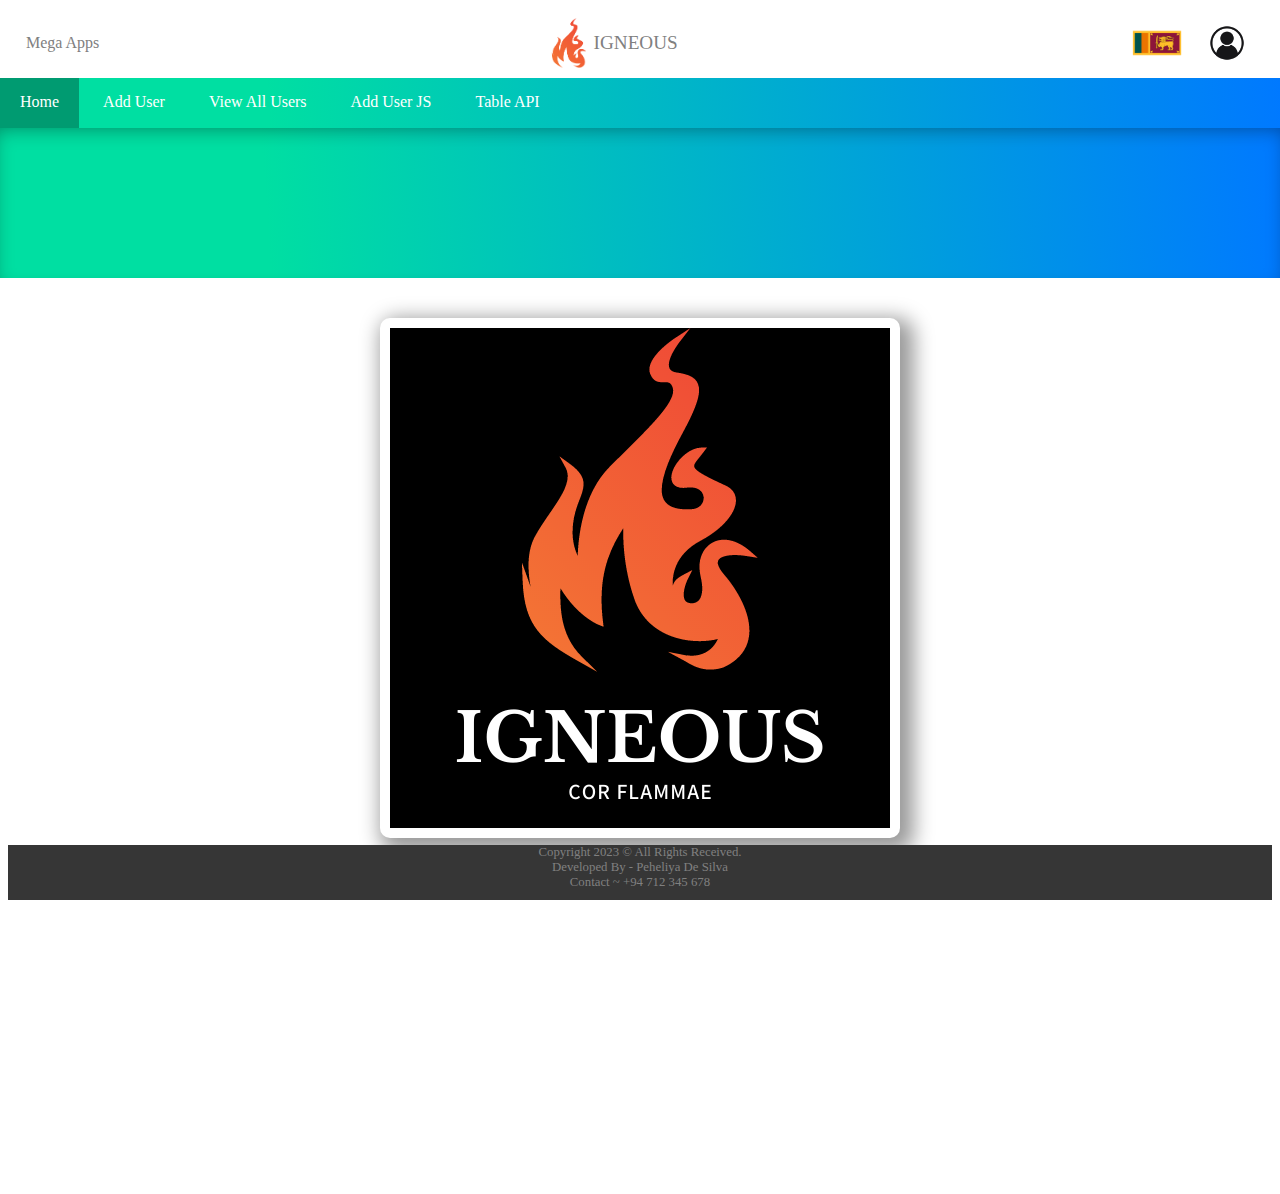
<file: index.html>
<!DOCTYPE html>
<html lang="en">
<head>
    <meta charset="UTF-8">
    <title>Home</title>
    <link href="style.css" rel="stylesheet">
</head>
<body>
<header>
    <div class="logo">
        <p>&nbsp;&nbsp;Mega Apps</p>
        <img alt="Logo" class="logo-image" height="50px" src="logo.png">
        <p class="logo-text">IGNEOUS</p>
        <img src="sl.ico" class="logo-user-icon">
        <img src="user.jpg" class="logo-user-icon">
    </div>

    <nav id="nav-1">
        <a class="nav-text" href="index.html" id="active-page">Home</a>
        <a class="nav-text" href="addUser.html">Add User</a>
        <a class="nav-text" href="viewUser.html">View All Users</a>
        <a class="nav-text" href="userJS.html">Add User JS</a>
        <a class="nav-text" href="tableAPI.html">Table API</a>
    </nav>
    <nav id="nav-2"></nav>
</header>

<main style="height: 800px">
    <img alt="full-logo" class="index-image center" src="logo1.png">
</main>
<footer>
    <p class="footer">
        Copyright 2023 &copy; All Rights Received.<br> Developed By - Peheliya De Silva<br/> Contact ~ +94 712 345 678
    </p>
</footer>
</body>
</html>
</file>
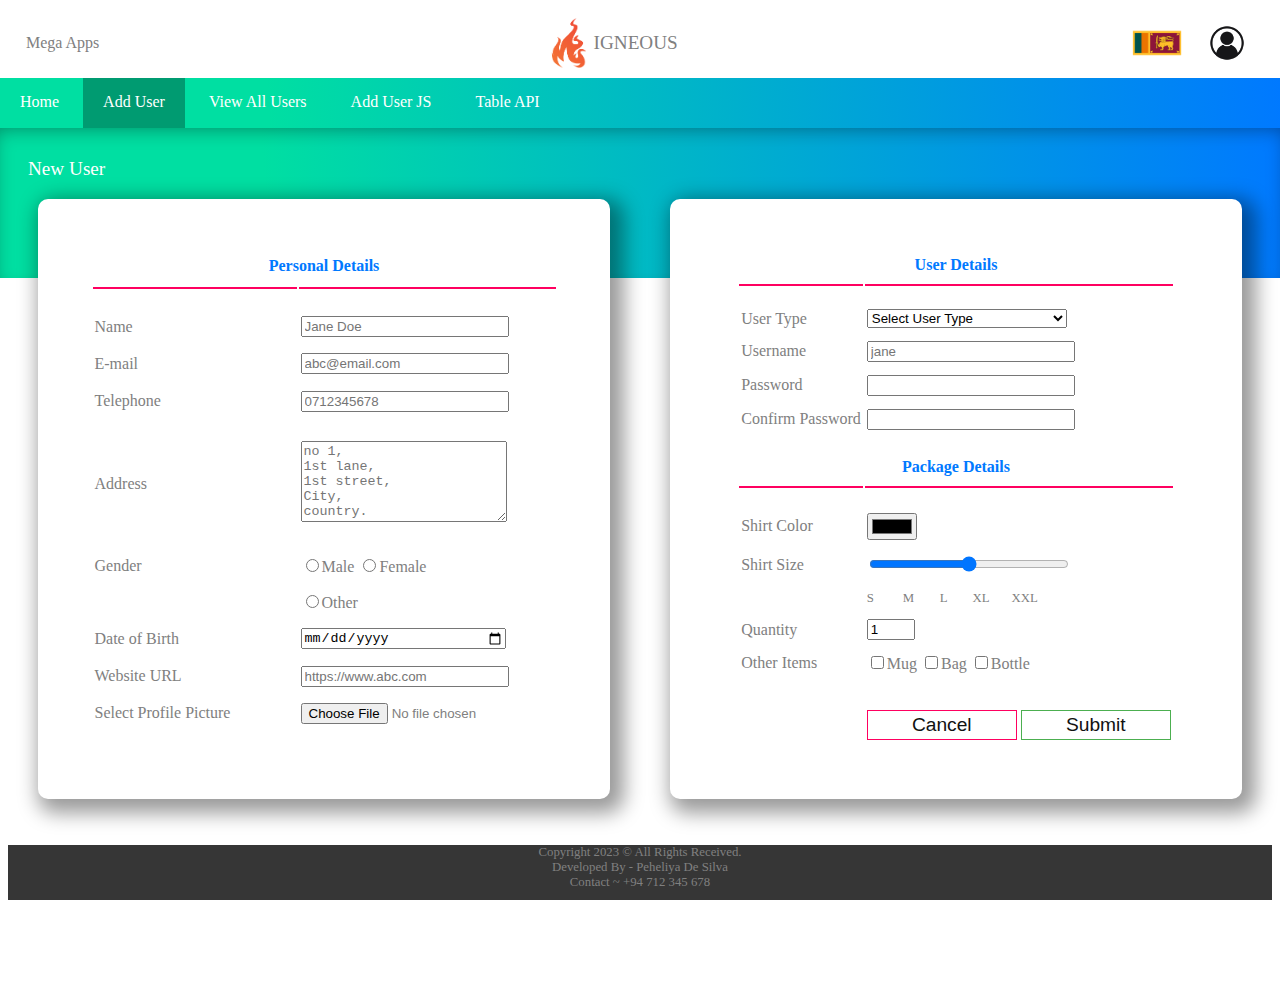
<file: addUser.html>
<!DOCTYPE html>
<html lang="en">
<head>
    <meta charset="UTF-8">
    <title>Add User</title>
    <link href="style.css" rel="stylesheet">
</head>
<body>
<header>
    <div class="logo">
        <p>&nbsp;&nbsp;Mega Apps</p>
        <img alt="Logo" class="logo-image" height="50px" src="logo.png">
        <p class="logo-text">IGNEOUS</p>
        <img class="logo-user-icon" src="sl.ico">
        <img class="logo-user-icon" src="user.jpg">
    </div>

    <nav id="nav-1">
        <a class="nav-text" href="index.html">Home</a>
        <a class="nav-text" href="addUser.html" id="active-page">Add User</a>
        <a class="nav-text" href="viewUser.html">View All Users</a>
        <a class="nav-text" href="userJS.html">Add User JS</a>
        <a class="nav-text" href="tableAPI.html">Table API</a>
    </nav>
    <nav id="nav-2"></nav>
</header>

<main>
    <p class="main-title">New User</p>
    <form action="">
        <section id="sec-1">
            <div class="p1-left-content">
                <table id="table-p1-l">
                    <tbody>
                    <tr>
                        <th class="title-2" colspan="2">Personal Details</th>
                    </tr>
                    <tr>
                        <td class="bottom-line"></td>
                        <td class="bottom-line"></td>
                    </tr>
                    <tr>
                        <td id="left-side"><label for="name">Name</label></td>
                        <td><input class="full-width" id="name" placeholder="Jane Doe" type="text"/></td>
                    </tr>
                    <tr>
                        <td><label for="email">E-mail</label></td>
                        <td><input class="full-width" id="email" placeholder="abc@email.com" type="email"/></td>
                    </tr>
                    <tr>
                        <td><label for="tel">Telephone</label></td>
                        <td><input class="full-width" id="tel" maxlength="10" minlength="10" placeholder="0712345678"
                                   type="tel"/>
                        </td>
                    </tr>
                    <tr>
                        <td><label for="address" spellcheck="true">Address</label></td>
                        <td><Textarea class="full-width" id="address"
                                      placeholder="no 1,&#013;1st lane,&#013;1st street,&#013;City,&#013;country."
                                      rows="5"></Textarea></td>
                    </tr>
                    <tr>
                        <td><label>Gender</label></td>
                        <td><input name="sex" type="radio" value="m"/><label>Male</label>
                            <input name="sex" type="radio" value="f"/><label>Female</label>
                        </td>
                    </tr>
                    <tr>
                        <td></td>
                        <td><input name="sex" type="radio" value="o"/><label>Other</label></td>
                    </tr>
                    <tr>
                        <td><label for="dob">Date of Birth</label></td>
                        <td><input class="full-width" id="dob" placeholder="Jane Doe" type="date"/></td>
                    </tr>
                    <tr>
                        <td><label for="web">Website URL</label></td>
                        <td><input class="full-width" id="web" placeholder="https://www.abc.com" type="url"/></td>
                    </tr>
                    <tr>
                        <td><label for="dp">Select Profile Picture</label></td>
                        <td><input accept="image/jpeg" id="dp" type="file"/></td>
                    </tr>
                    <tr>
                        <td height="10px"></td>
                    </tr>
                    </tbody>
                </table>
            </div>
            <div class="p1-right-content">
                <table id="table-p1-r">
                    <tbody>
                    <tr>
                        <th class="title-2" colspan="2">User Details</th>
                    </tr>
                    <tr>
                        <td class="bottom-line"></td>
                        <td class="bottom-line"></td>
                    </tr>
                    <tr>
                        <td><label for="type">User Type</label></td>
                        <td>
                            <select class="full-width" id="type">
                                <option value="">Select User Type</option>
                                <option value="1">Administrator</option>
                                <option value="2">Standard</option>
                                <option value="3">Staff</option>
                                <option value="4">Guest</option>
                            </select>
                        </td>
                    </tr>
                    <tr>
                        <td><label for="un">Username</label></td>
                        <td><input class="full-width" id="un" placeholder="jane" type="text"></td>
                    </tr>
                    <tr>
                        <td><label for="pw">Password</label></td>
                        <td><input class="full-width" id="pw" type="password"></td>
                    </tr>
                    <tr>
                        <td><label for="cpw">Confirm Password</label></td>
                        <td><input class="full-width" id="cpw" type="password"></td>
                    </tr>
                    <tr>
                        <td height="10px"></td>
                    </tr>
                    <tr>
                        <th class="title-2" colspan="2">Package Details</th>
                    </tr>
                    <tr>
                        <td class="bottom-line"></td>
                        <td class="bottom-line"></td>
                    </tr>
                    <tr>
                        <td><label for="shirt-color">Shirt Color</label></td>
                        <td><input id="shirt-color" type="color"/></td>
                    </tr>
                    <tr>
                        <td><label for="shirt-size">Shirt Size</label></td>
                        <td><input class="full-width" id="shirt-size" max="4" min="0" type="range"/></td>
                    </tr>
                    <tr>
                        <td></td>
                        <td><label class="shirt-size-text">S &nbsp;&nbsp;&nbsp;&nbsp;&nbsp;&nbsp;&nbsp; M &nbsp;&nbsp;&nbsp;&nbsp;&nbsp;&nbsp;&nbsp;L
                            &nbsp;&nbsp;&nbsp;&nbsp;&nbsp;&nbsp;&nbsp;XL &nbsp;&nbsp;&nbsp;&nbsp;&nbsp;&nbsp;XXL</label>
                        </td>
                    </tr>
                    <tr>
                        <td><label for="qty">Quantity</label></td>
                        <td><input id="qty" max="5" min="1" placeholder="1" type="number" value="1"/></td>
                    </tr>
                    <tr>
                        <td><label>Other Items</label></td>
                        <td>
                            <input name="other" type="checkbox" value="mug"/><label>Mug</label>
                            <input name="other" type="checkbox" value="bag"/><label>Bag</label>
                            <input name="other" type="checkbox" value="bottle"/><label>Bottle</label>
                        </td>
                    </tr>
                    <tr>
                        <td></td>
                        <td></td>
                    </tr>
                    <tr>
                        <td height="10px"></td>
                    </tr>
                    <tr>
                        <td></td>
                        <td>
                            <input class="btn-delete reset" name="reset" type="reset" value="Cancel">
                            <input class="btn-edit submit" name="submit" type="submit" value="Submit">
                        </td>
                    </tr>
                    </tbody>
                </table>
            </div>
        </section>
    </form>
</main>
<footer>
    <p class="footer">
        Copyright 2023 &copy; All Rights Received.<br> Developed By - Peheliya De Silva<br/> Contact ~ +94 712 345 678
    </p>
</footer>
</body>
</html>
</file>
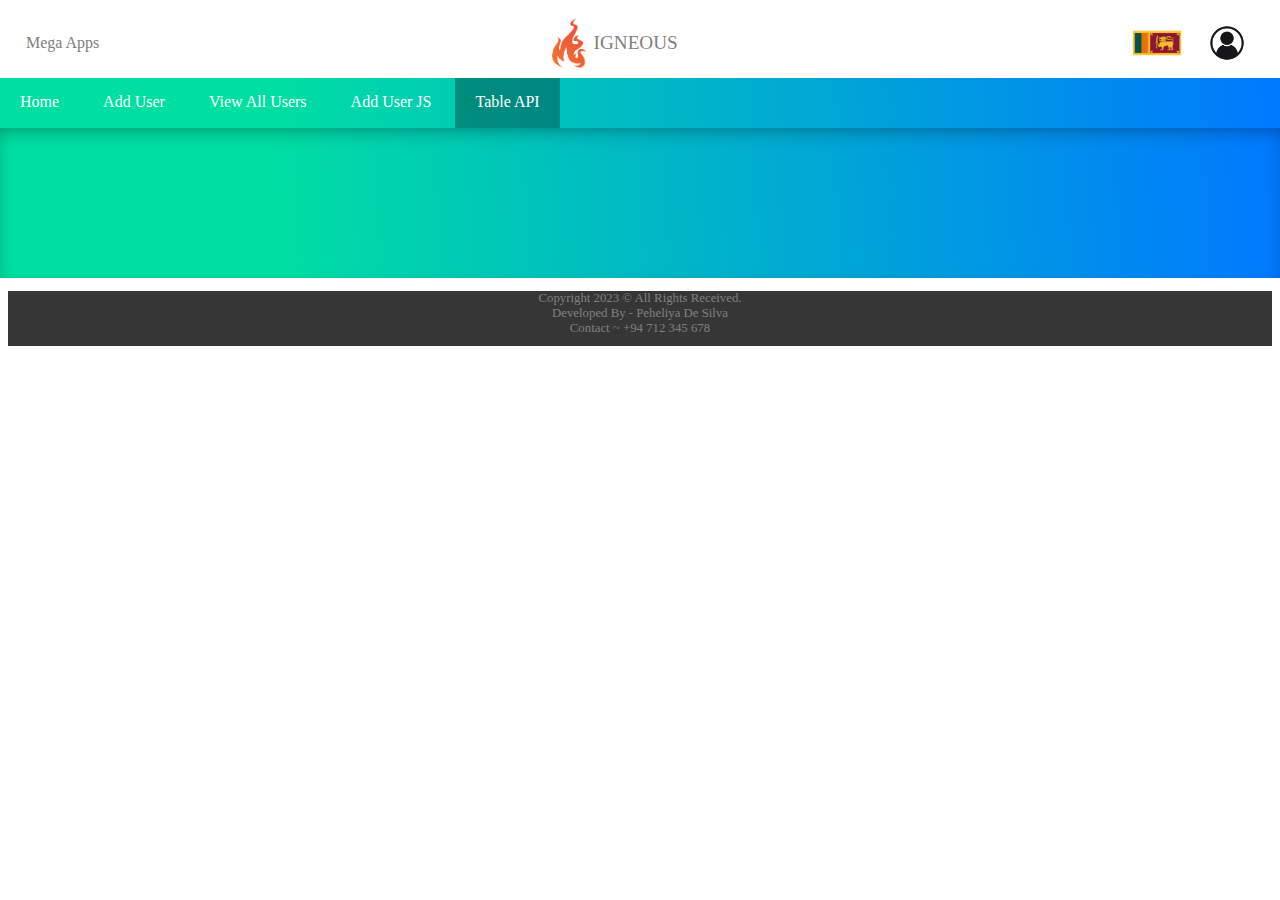
<file: tableAPI.html>
<!DOCTYPE html>
<html lang="en">
<head>
    <meta charset="UTF-8">
    <title>Add User JS</title>
    <link href="style.css" rel="stylesheet">
    <script src="script.js"></script>
</head>
<body>
<header>
    <div class="logo">
        <p>&nbsp;&nbsp;Mega Apps</p>
        <img alt="Logo" class="logo-image" height="50px" src="logo.png">
        <p class="logo-text">IGNEOUS</p>
        <img class="logo-user-icon" src="sl.ico" alt="country icon">
        <img class="logo-user-icon" src="user.jpg" alt="user icon">
    </div>

    <nav id="nav-1">
        <a class="nav-text" href="index.html">Home</a>
        <a class="nav-text" href="addUser.html">Add User</a>
        <a class="nav-text" href="viewUser.html">View All Users</a>
        <a class="nav-text" href="userJS.html">Add User JS</a>
        <a class="nav-text" href="tableAPI.html" id="active-page">Table API</a>
    </nav>
    <nav id="nav-2"></nav>
</header>

<main>

</main>

<footer>
    <p class="footer">
        Copyright 2023 &copy; All Rights Received.<br> Developed By - Peheliya De Silva<br/> Contact ~ +94 712 345 678
    </p>
</footer>
</body>
</html>
    
</body>
</html>
</file>
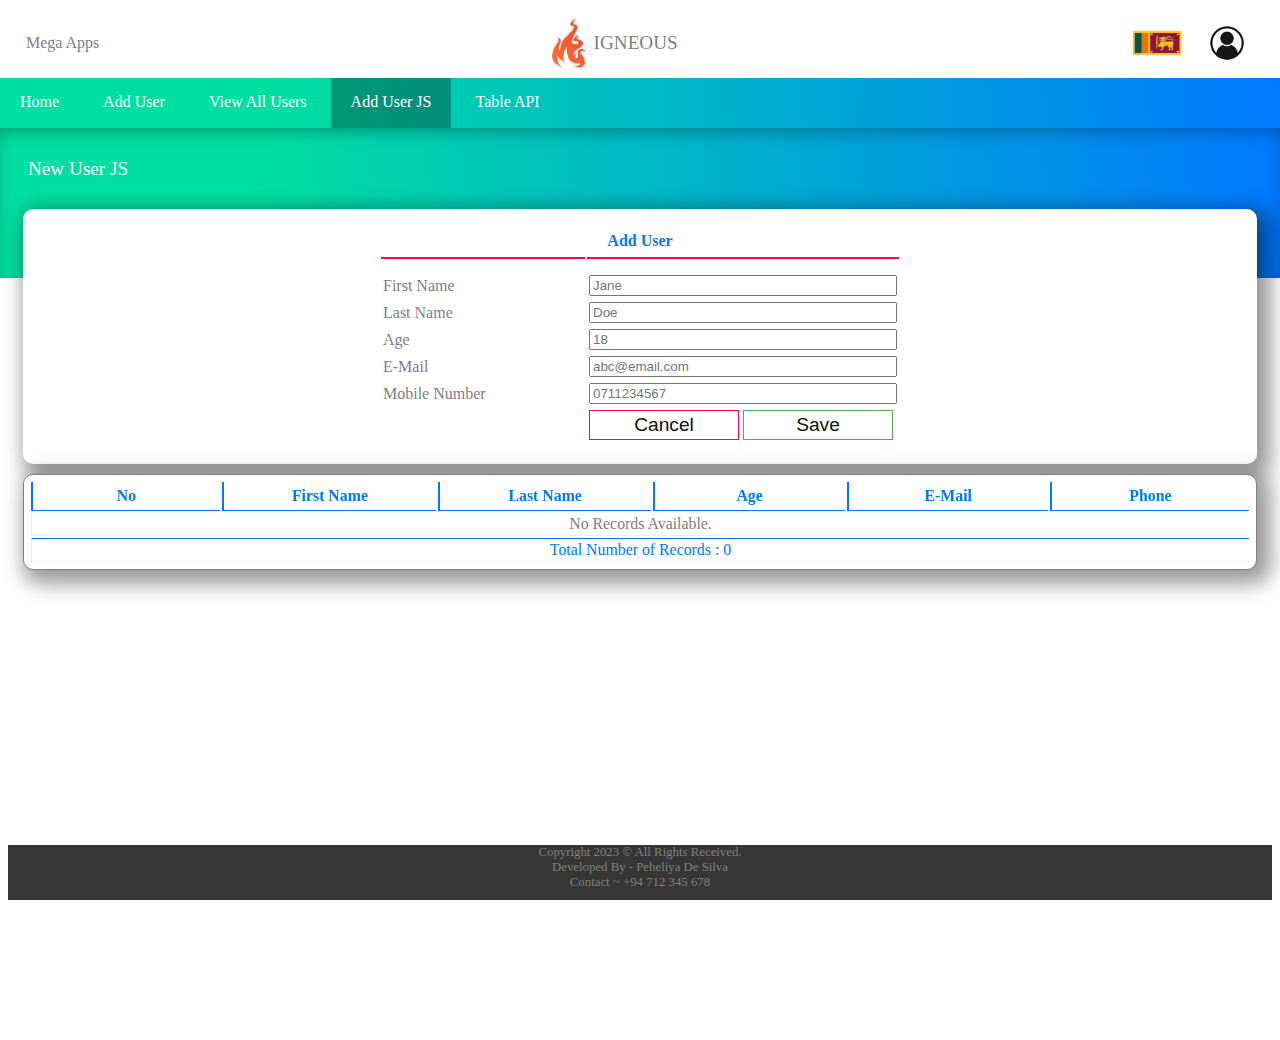
<file: userJS.html>
<!DOCTYPE html>
<html lang="en">
<head>
    <meta charset="UTF-8">
    <title>Add User JS</title>
    <link href="style.css" rel="stylesheet">
    <script src="script.js"></script>
</head>
<body>
<header>
    <div class="logo">
        <p>&nbsp;&nbsp;Mega Apps</p>
        <img alt="Logo" class="logo-image" height="50px" src="logo.png">
        <p class="logo-text">IGNEOUS</p>
        <img class="logo-user-icon" src="sl.ico" alt="country icon">
        <img class="logo-user-icon" src="user.jpg" alt="user icon">
    </div>

    <nav id="nav-1">
        <a class="nav-text" href="index.html">Home</a>
        <a class="nav-text" href="addUser.html">Add User</a>
        <a class="nav-text" href="viewUser.html">View All Users</a>
        <a class="nav-text" href="userJS.html" id="active-page">Add User JS</a>
        <a class="nav-text" href="tableAPI.html">Table API</a>
    </nav>
    <nav id="nav-2"></nav>
</header>

<main>
    <p class="main-title" id="asasas">New User JS</p>

        <section id="sec-2">
            <!-- <div class="p3-top-content"> -->
            <div id="sec-top">
                <form action="" id="p3-form"><!--Form -->
                <table id="table-p3-t"><!--Table with input fields -->
                    <tbody>
                    <tr>
                        <th class="title-2" colspan="2">Add User</th>
                    </tr>
                    <tr>
                        <td class="bottom-line"></td>
                        <td class="bottom-line"></td>
                    </tr>
                    <tr>
                        <td id="left-side"><label for="fname">First Name</label></td>
                        <td><input class="full-width2" id="fname" name="fname" placeholder="Jane" required
                                   tabindex="1" type="text"/></td>
                    </tr>
                    <tr>
                        <td><label for="lname">Last Name</label></td>
                        <td><input class="full-width2" id="lname" placeholder="Doe" required tabindex="2" type="text"/>
                        </td>
                    </tr>
                    <tr>
                        <td><label for="age">Age</label></td>
                        <td><input class="full-width2" id="age" max="60" min="18" placeholder="18" required
                                   tabindex="3" type="number"/>
                        </td>
                    </tr>
                    <tr>
                        <td><label for="email">E-Mail</label></td>
                        <td><input class="full-width2" id="email" placeholder="abc@email.com" required tabindex="4"
                                   type="email"/></td>
                    </tr>
                    <tr>
                        <td><label for="mobile">Mobile Number</label></td>
                        <td><input class="full-width2" id="mobile" maxlength="10" minlength="10"
                                   placeholder="0711234567"
                                   required tabindex="5" type="text"/></td>
                    </tr>
                    <tr>
                        <td></td>
                        <td>
                            <input class="btn-delete" id="reset" name="reset" tabindex="7" type="reset" value="Cancel">
                            <input class="btn-edit" id="save" name="save" onclick="btn_addUser()" required
                                   tabindex="6" type="button" value="Save"><!--Save btn -->
                        </td>
                    </tr>
                    </tbody>
                </table></form>
            </div>
            <div id="sec-bottom">
                <table id="table-p3"><!--Table of data -->
                    <thead class="p3-thead">
                    <tr class="table-p3-head">
                        <th class="p3-th">No</th>
                        <th class="p3-th">First Name</th>
                        <th class="p3-th">Last Name</th>
                        <th class="p3-th">Age</th>
                        <th class="p3-th">E-Mail</th>
                        <th class="p3-th">Phone</th>
                    </tr>
                    </thead>
                    <tbody class="table-p3-data" id="table-data-js"><!--New data appears here -->
                    <tr>
                        <td colspan="6">No Records Available.</td>
                    </tr>
                    </tbody>
                    <tfoot class="table-p2-foot">
                    <tr>
                        <td colspan="6" id="table-foot-js">Total Number of Records : 0</td>
                    </tr>
                    </tfoot>
                </table>
            </div>
            <!-- </div> -->
        </section>


</main>

<footer>
    <p class="footer">
        Copyright 2023 &copy; All Rights Received.<br> Developed By - Peheliya De Silva<br/> Contact ~ +94 712 345 678
    </p>
</footer>
</body>
</html>
</file>
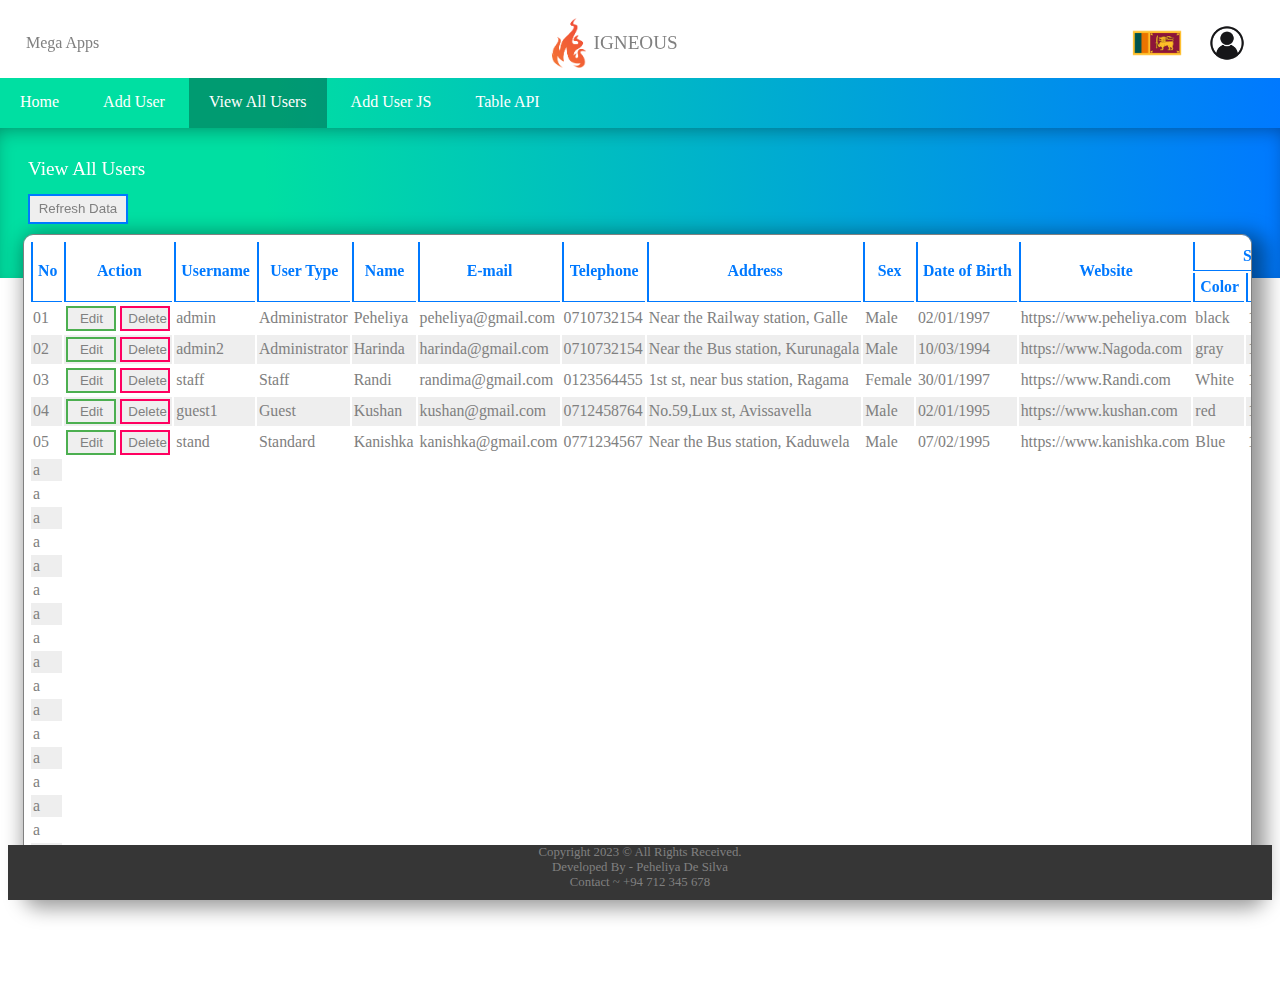
<file: viewUser.html>
<!DOCTYPE html>
<html lang="en">
<head>
    <meta charset="UTF-8">
    <title>View User</title>
    <link href="style.css" rel="stylesheet">
</head>
<body>
<header>
    <div class="logo">
        <p>&nbsp;&nbsp;Mega Apps</p>
        <img alt="Logo" class="logo-image" height="50px" src="logo.png">
        <p class="logo-text">IGNEOUS</p>
        <img src="sl.ico" class="logo-user-icon">
        <img src="user.jpg" class="logo-user-icon">
    </div>

    <nav id="nav-1">
        <a class="nav-text" href="index.html">Home</a>
        <a class="nav-text" href="addUser.html">Add User</a>
        <a class="nav-text" href="viewUser.html" id="active-page">View All Users</a>
        <a class="nav-text" href="userJS.html">Add User JS</a>
        <a class="nav-text" href="tableAPI.html">Table API</a>
    </nav>
    <nav id="nav-2"></nav>
</header>

<main>
    <p class="main-title">View All Users</p>
    <input class="btn-refresh" type="button" value="Refresh Data">
    <section id="">
        <div class="">
            <form action="">
                <table id="table-p2">
                    <thead class="p2-thead">
                    <tr class="table-p2-head">
                        <th rowspan="2">No</th>
                        <th rowspan="2">Action</th>
                        <th rowspan="2">Username</th>
                        <th rowspan="2">User Type</th>
                        <th rowspan="2">Name</th>
                        <th rowspan="2">E-mail</th>
                        <th rowspan="2">Telephone</th>
                        <th rowspan="2">Address</th>
                        <th rowspan="2">Sex</th>
                        <th rowspan="2">Date of Birth</th>
                        <th rowspan="2">Website</th>
                        <th colspan="3">Shirt</th>
                        <th colspan="3">Items</th>
                        <th rowspan="2">Total</th>
                    </tr>
                    <tr class="table-p2-head">
                        <th>Color</th>
                        <th>Size</th>
                        <th>Qty</th>
                        <th>Mug</th>
                        <th>Bag</th>
                        <th>Bottle</th>
                    </tr>
                    </thead>
                    <tbody class="table-p2-data">
                    <tr>
                        <td>01</td>
                        <td>
                            <input class="btn-edit1" name="btn" type="button" value="Edit"/>
                            <input class="btn-delete1" name="btn" type="button" value="Delete"/>
                        </td>
                        <td>admin</td>
                        <td>Administrator</td>
                        <td>Peheliya</td>
                        <td>peheliya@gmail.com</td>
                        <td>0710732154</td>
                        <td>Near the Railway station, Galle</td>
                        <td>Male</td>
                        <td>02/01/1997</td>
                        <td>https://www.peheliya.com</td>
                        <td>black</td>
                        <td>16</td>
                        <td>4</td>
                        <td>yes</td>
                        <td>yes</td>
                        <td>yes</td>
                        <td>7000.00</td>
                    </tr>
                    <tr>
                        <td>02</td>
                        <td>
                            <input class="btn-edit1" name="btn" type="button" value="Edit"/>
                            <input class="btn-delete1" name="btn" type="button" value="Delete"/>
                        </td>
                        <td>admin2</td>
                        <td>Administrator</td>
                        <td>Harinda</td>
                        <td>harinda@gmail.com</td>
                        <td>0710732154</td>
                        <td>Near the Bus station, Kurunagala</td>
                        <td>Male</td>
                        <td>10/03/1994</td>
                        <td>https://www.Nagoda.com</td>
                        <td>gray</td>
                        <td>16</td>
                        <td>5</td>
                        <td>yes</td>
                        <td>yes</td>
                        <td>yes</td>
                        <td>8000.00</td>
                    </tr>
                    <tr>
                        <td>03</td>
                        <td>
                            <input class="btn-edit1" name="btn" type="button" value="Edit"/>
                            <input class="btn-delete1" name="btn" type="button" value="Delete"/>
                        </td>
                        <td>staff</td>
                        <td>Staff</td>
                        <td>Randi</td>
                        <td>randima@gmail.com</td>
                        <td>0123564455</td>
                        <td>1st st, near bus station, Ragama</td>
                        <td>Female</td>
                        <td>30/01/1997</td>
                        <td>https://www.Randi.com</td>
                        <td>White</td>
                        <td>14</td>
                        <td>3</td>
                        <td>yes</td>
                        <td>yes</td>
                        <td>yes</td>
                        <td>6000.00</td>
                    </tr>
                    <tr>
                        <td>04</td>
                        <td>
                            <input class="btn-edit1" name="btn" type="button" value="Edit"/>
                            <input class="btn-delete1" name="btn" type="button" value="Delete"/>
                        </td>
                        <td>guest1</td>
                        <td>Guest</td>
                        <td>Kushan</td>
                        <td>kushan@gmail.com</td>
                        <td>0712458764</td>
                        <td>No.59,Lux st, Avissavella</td>
                        <td>Male</td>
                        <td>02/01/1995</td>
                        <td>https://www.kushan.com</td>
                        <td>red</td>
                        <td>16</td>
                        <td>2</td>
                        <td>yes</td>
                        <td>yes</td>
                        <td>yes</td>
                        <td>5000.00</td>
                    </tr>
                    <tr>
                        <td>05</td>
                        <td>
                            <input class="btn-edit1" name="btn" type="button" value="Edit"/>
                            <input class="btn-delete1" name="btn" type="button" value="Delete"/>
                        </td>
                        <td>stand</td>
                        <td>Standard</td>
                        <td>Kanishka</td>
                        <td>kanishka@gmail.com</td>
                        <td>0771234567</td>
                        <td>Near the Bus station, Kaduwela</td>
                        <td>Male</td>
                        <td>07/02/1995</td>
                        <td>https://www.kanishka.com</td>
                        <td>Blue</td>
                        <td>17</td>
                        <td>5</td>
                        <td>yes</td>
                        <td>yes</td>
                        <td>yes</td>
                        <td>8000.00</td>
                    </tr>


                    <tr><td>a</td></tr>
                    <tr><td>a</td></tr>
                    <tr><td>a</td></tr>
                    <tr><td>a</td></tr>
                    <tr><td>a</td></tr>
                    <tr><td>a</td></tr>
                    <tr><td>a</td></tr>
                    <tr><td>a</td></tr>
                    <tr><td>a</td></tr>
                    <tr><td>a</td></tr>
                    <tr><td>a</td></tr>
                    <tr><td>a</td></tr>
                    <tr><td>a</td></tr>
                    <tr><td>a</td></tr>
                    <tr><td>a</td></tr>
                    <tr><td>a</td></tr>
                    <tr><td>a</td></tr>
                    <tr><td>a</td></tr>
                    <tr><td>a</td></tr>
                    <tr><td>a</td></tr>
                    <tr><td>a</td></tr>
                    <tr><td>a</td></tr>
                    <tr><td>a</td></tr>
                    <tr><td>a</td></tr>
                    <tr><td>a</td></tr>
                    <tr><td>a</td></tr>
                    <tr><td>a</td></tr>
                    <tr><td>a</td></tr>
                    <tr><td>a</td></tr>
                    <tr><td>a</td></tr>
                    <tr><td>a</td></tr>
                    <tr><td>a</td></tr>
                    <tr><td>a</td></tr>
                    <tr><td>a</td></tr>
                    <tr><td>a</td></tr>
                    <tr><td>a</td></tr>
                    <tr><td>a</td></tr>
                    <tr><td>a</td></tr>
                    <tr><td>a</td></tr>
                    <tr><td>a</td></tr>
                    <tr><td>a</td></tr>
                    <tr><td>a</td></tr>
                    <tr><td>a</td></tr>
                    <tr><td>a</td></tr>
                    <tr><td>a</td></tr>
                    <tr><td>a</td></tr>
                    <tr><td>a</td></tr>
                    <tr><td>a</td></tr>
                    <tr><td>a</td></tr>
                    <tr><td>a</td></tr>
                    <tr><td>a</td></tr>
                    <tr><td>a</td></tr>
                    <tr><td>a</td></tr>
                    <tr><td>a</td></tr>
                    <tr><td>a</td></tr>
                    <tr><td>a</td></tr>
                    <tr><td>a</td></tr>


                    </tbody>
                    <tfoot class="table-p2-foot">
                    <tr>
                        <td colspan="16"></td>
                        <td>Total</td>
                        <td>34000.00</td>
                    </tr>
                    </tfoot>
                </table>
            </form>
        </div>
    </section>
</main>
<footer>
    <p class="footer">
        Copyright 2023 &copy; All Rights Received.<br> Developed By - Peheliya De Silva<br/> Contact ~ +94 712 345 678
    </p>
</footer>
</body>
</html>
</file>
<file: style.css>
/*Common ####################################################################################################################################################################################*/

header {
	background: white;
}

body {
	background-color: white;
	font-family: verdana;
	color: gray;
}

nav {
    background: rgb(0, 121, 255);
	background: linear-gradient(266deg, rgba(0, 121, 255, 1) 0%, rgba(0, 223, 162, 1) 79%);
    margin-left: -8px;
    margin-right: -8px;
    height: 50px;
}

.nav-text {
    text-decoration: none;
    font-size: 1em;
    color: white;
    padding-left: 20px;
    padding-right: 20px;
    display: inline-block;
    height: inherit;
    line-height: 3;
}

#nav-1{
position:sticky;
top:0;
}

#nav-2{
        height: 150px;
        box-shadow: inset 0 7px 20px -7px rgba(0,0,0,0.4);
}

.nav-text:hover{
    background-color:rgba(255,255,255,0.3);
}
#active-page {
    background-color:rgba(0,0,0,0.3);
}

.logo-text{
    display:inline-flex;
    color:gray;
    font-size:1.2em;
    font-align:center;
    margin-top:auto;
    margin-bottom:auto;
    margin-left:0px;
    margin-right:auto;
}
.logo-image{
    display: inline-flex;
    margin-left:auto;
    margin-right:0px;
}

.logo-user-icon{
    height:50px;
    width:50px;
    padding-left:10px;
    padding-right:10px;
}

.logo{
    display:flex;
    margin-left:auto;
    margin-right:auto;
    padding:10px;
}

footer {
	background-color: #363636;
	height: 55px;
	text-align: center;
	font-size: 0.8em;
	position:sticky;
	bottom:0;
}

td {
	padding: 2px;
}

.center {
	display: flex;
	margin-left: auto;
	margin-right: auto;
	padding: 10px;
}

.main-title {
    margin-top: -120px;
    margin-left: 20px;
	color: white;
	font-size: 1.2em;
}

.index-image{
    box-shadow: 7px 7px 20px 7px rgba(0,0,0,0.4);
    border-radius:10px;
    margin-top:40px;
}

/* Page Add User ####################################################################################################################################################################################*/

.p1-left-content ,.p1-right-content{
    display:flex;
    background-color: White;
    padding:50px;
    margin-left: 30px;
    margin-right: 30px;
    box-shadow: 7px 7px 20px 7px rgba(0,0,0,0.4);
    border-radius: 10px;
    height:500px;
}

#sec-1 {
    display:grid;
    grid-template-columns: 1fr 1fr;
    grid-gap:0px;
    padding-bottom:110px;
}

#table-p1-l, #table-p1-r {
    margin-left:auto;
    margin-right:auto;

}
#left-side {
	width: 200px;
}

#table-p1 {
	margin-left: auto;
	margin-right: auto;
	border: 1px solid #4CAF50;
	padding-left: 40px;
	padding-right: 40px;
	padding: 20px;
	border-radius: 10px;
	background-color: White;
}

.full-width {
	width: 200px;
	align: center;
}

.full-width2 {
	width: 300px;
	align: center;
}

.shirt-size-text {
	font-size: 0.8em;
}

.bottom-line {
	border-top: 2px solid;
	border-color: rgba(255, 0, 96, 1);	/* pink */
	padding-right: 10px;
	padding-left: 10px;
	padding-bottom: 10px;
}

.title-2 {
	font-size: 1em;
	color: rgba(0, 121, 255, 1);	/* blue */
	padding-bottom: 5px;
}

.btn-delete {
	background-color: white ;
	color:#111111;
	font-size: 1.2em;
	border: 1px solid rgba(255, 0, 96, 1);
	width: 150px;
	height: 30px;
}

.btn-edit {
	background-color: white;
	color: #111111;
	height: 30px;
	font-size: 1.2em;
	border: 1px solid #4CAF50;	/* Green */
	width: 150px;
}

.btn-delete {
	transition-duration: 0.4s;
}

.btn-edit {
	transition-duration: 0.4s;
}

.btn-delete:hover {
	background-color: rgba(255, 0, 96, 1);	/* pink */
	color: white;
}

.btn-edit:hover {
	background-color: #4CAF50;	/* Green */
	color: white;
}

/*Page view all users ####################################################################################################################################################################################*/

#table-p2 {
	border: 1px solid;
	background-color: white;
	display: block;
	table-layout:fixed;
	overflow-x: auto;
	white-space: nowrap;
	height:660px ;
	box-shadow: 7px 7px 20px 7px rgba(0,0,0,0.4);
    border-radius: 10px;
    margin-left:15px;
    margin-right:20px;
    margin-top:10px;
    margin-bottom:50px;
    font-size:0.99em;
    padding:5px;
}

.p2-thead{
	position: sticky;
	top: 0;
}

.table-p2-head * {
    background-color:white;
	color: #0079FF;
	border-bottom: 1px solid;
	border-left: 2px solid;
	font: strong;
	padding: 5px;
}

.table-p2-data tr:nth-child(2n) {
	background-color: #eee;
}

.btn-delete1 {
	color: gray;
	border: 2px solid rgba(255, 0, 96, 1);
	width: 50px;
	height: 25px;
}

.btn-delete1:hover {
	background-color: rgba(255, 0, 96, 1);	/* pink */
	color: white;
}

.btn-delete1 {
	transition-duration: 0.4s;
}

.btn-edit1 {
	transition-duration: 0.4s;
}

.btn-edit1 {
	color: gray;
	border: 2px solid #4CAF50;	/* Green */
	height: 25px;
	width: 50px;
}

.btn-edit1:hover {
	background-color: #4CAF50;	/* Green */
	color: white;
}

.table-p2-foot{
    position:sticky;
    inset-block-end:0;
}

.table-p2-foot * {
	color: #0079FF;
	background-color:white;
	border-top: 1px solid;
	border-left: 0px solid;
	border-right: 0px solid;
	border-style: double;
	margin-bottom:10px;
	text-align:center;
}

.btn-refresh {
	color: gray;
	border: 2px solid rgba(0, 121, 255, 1);	/* blue */
	width: 100px;
	height: 30px;
	margin-top: -100px;
    margin-left: 20px;
}

.btn-refresh:hover {
	background-color: rgba(0, 121, 255, 1);	/* blue */
	color: white;
}

.btn-refresh {
	transition-duration: 0.4s;
}

/*Page add user JS ####################################################################################################################################################################################*/

.p3-top-content {
    display:block;
    background-color: White;
    padding:50px;
    margin-top: 30px;
    margin-left: 15px;
    margin-right: 15px;
    box-shadow: 7px 7px 20px 7px rgba(0,0,0,0.4);
    border-radius: 10px;
	margin-top: 0px;
}

#table-p3-t{
	margin-left:auto;
    margin-right:auto;
	padding-top: -10px;
}

#sec-top{
	display:block;
    background-color: White;
    padding:20px;
	margin-top: 10px;
    margin-left: 15px;
    margin-right: 15px;
    box-shadow: 7px 7px 20px 7px rgba(0,0,0,0.4);
    border-radius: 10px;
}

#sec-bottom{
	height: 500px;
}

#sec-2 {
    display:grid;
    grid-gap:0px;
}

.p3-th{
    width:300px;
}

#table-p3 {
	border: 1px solid;
	background-color: white;
	display: block;
	table-layout:fixed;
	overflow-x: auto;
	white-space: nowrap;
	max-height:450px;
    box-shadow: 7px 7px 20px 7px rgba(0,0,0,0.4);
    border-radius: 10px;
    margin-left:15px;
    margin-right:15px;
    margin-top:10px;
    font-size:0.99em;
    padding:5px;
    text-align:center;

}

.p3-thead{
	position: sticky;
	top: 0;
}

.table-p3-head * {
    background-color:white;
	color: #0079FF;
	border-bottom: 1px solid;
	border-left: 2px solid;
	font: strong;
	padding: 5px;
}

#table-p3 td{
	border-bottom: 1px solid #eeeeee;
	border-left: 1px solid #eeeeee;
}
</file>
